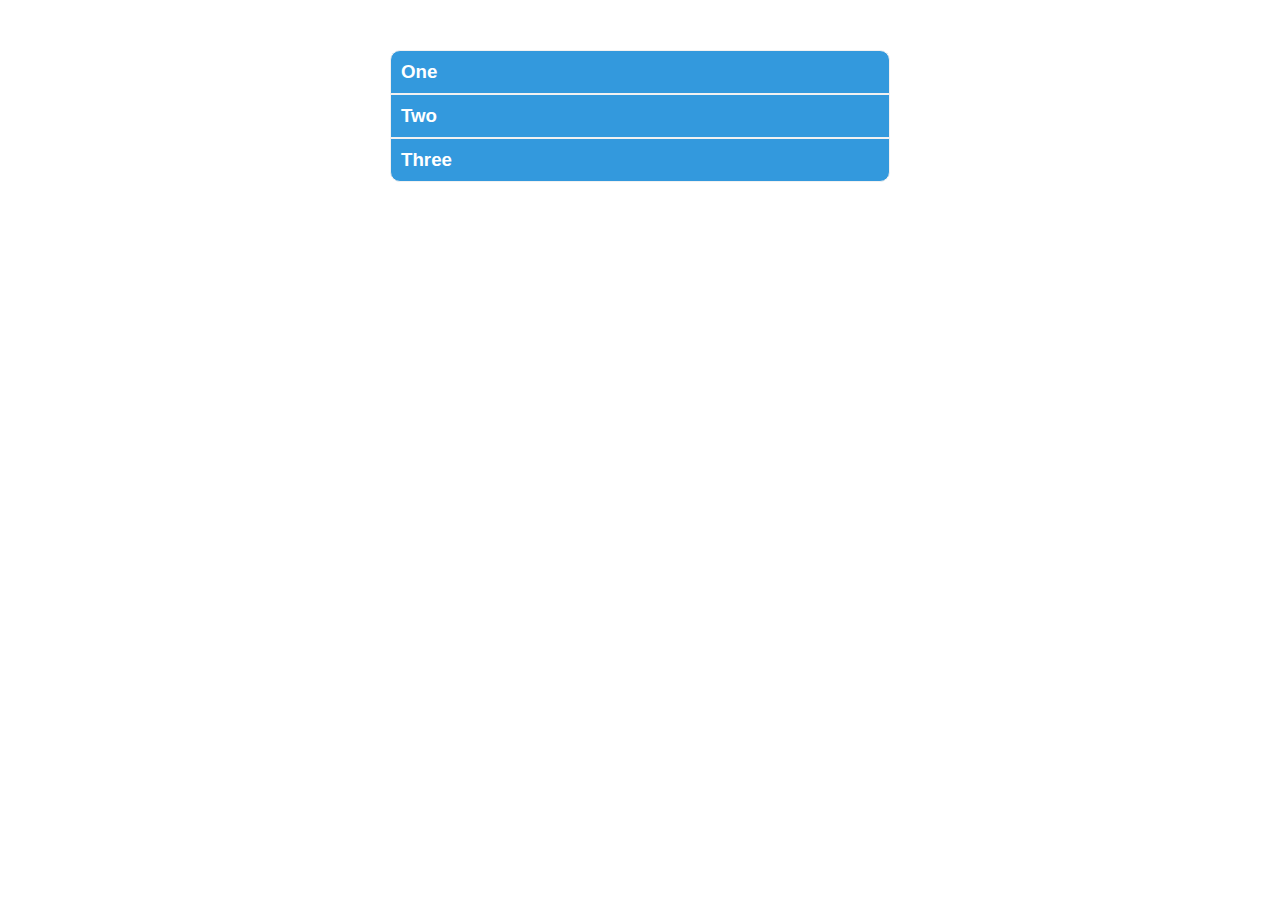
<file: index.html>
<!DOCTYPE html>
<html lang="en">
  <head>
    <meta charset="UTF-8" />
    <meta name="viewport" content="width=device-width, initial-scale=1.0" />
    <link rel="stylesheet" href="style.css" />
    <title>jQuery</title>
  </head>
  <body>
    <div class="faq">
      <div class="item">
        <h3 class="title">One</h3>
        <div class="content" style="display: none">
          <p>
            Lorem ipsum dolor sit amet, consectetur adipiscing elit. Nullam
            efficitur gravida sagittis. Nam eu felis quis lacus efficitur
            tempus. Nullam ac consectetur diam. Proin rhoncus vel magna vitae
            euismod. Vivamus ornare eleifend urna varius porttitor. Nulla ut
            viverra ipsum. Vivamus vel varius diam, in semper velit. Nulla ac
            justo hendrerit justo ultrices tincidunt porttitor ut neque.
          </p>
        </div>
      </div>

      <div class="item">
        <h3 class="title">Two</h3>
        <div class="content" style="display: none">
          <p>
            Lorem ipsum dolor sit amet, consectetur adipiscing elit. Proin
            eleifend dolor turpis, non sodales quam tempor sit amet. Vestibulum
            blandit tortor turpis, vitae finibus augue tempus eget. Fusce non
            posuere libero. Donec eleifend suscipit facilisis. Donec id est
            porta, ornare nunc sit amet, facilisis felis. Quisque nec dolor quis
            tortor congue euismod. Ut viverra turpis nec lorem viverra lobortis.
            Etiam nulla turpis, condimentum at nibh id, ultricies iaculis est.
            Nam convallis leo enim. Maecenas nec turpis leo. Suspendisse
            potenti. Donec convallis venenatis metus vitae ullamcorper.
            Vestibulum mollis quam in magna vestibulum iaculis. Nulla at aliquet
            tortor. Nulla ullamcorper libero consequat tellus facilisis, eu
            imperdiet tortor interdum. Integer ullamcorper tristique tellus in
            faucibus. Duis hendrerit erat quam, id porttitor nunc dignissim ut.
            Nam urna nunc, commodo vel magna eu, bibendum scelerisque massa.
            Curabitur eu lectus et diam scelerisque sollicitudin. Vestibulum
            bibendum ac urna eget imperdiet. Suspendisse id mi eu enim porta
            viverra nec eu quam.
          </p>
        </div>
      </div>

      <div class="item">
        <h3 class="title">Three</h3>
        <div class="content" style="display: none">
          <p>
            Lorem ipsum dolor sit amet, consectetur adipiscing elit. In eu
            tellus at tellus semper ultricies nec ut quam. Praesent vitae
            consectetur dolor. Mauris ullamcorper ultrices sagittis. Ut sed
            lobortis purus, eleifend bibendum eros. Cras vehicula sagittis quam,
            laoreet pellentesque elit faucibus eu. Phasellus sollicitudin lectus
            id urna blandit efficitur. Vestibulum vestibulum elementum lorem sit
            amet rhoncus. Curabitur et metus a velit consequat mattis. Praesent
            varius turpis at odio tincidunt placerat. Aliquam vel magna id
            turpis mattis hendrerit. Pellentesque ornare augue vitae porttitor
            auctor. Curabitur gravida, orci at volutpat sodales, arcu quam
            tempor felis, nec pharetra eros lectus tempus arcu. Phasellus
            egestas, odio non maximus tincidunt, dui ex lacinia tortor, id
            mollis dui neque ac arcu. Vivamus pulvinar convallis arcu. Orci
            varius natoque penatibus et magnis dis parturient montes, nascetur
            ridiculus mus. Praesent elementum sollicitudin fringilla.
            Pellentesque sed dolor sed urna interdum laoreet ac et leo. Mauris
            et ultrices magna. Fusce nec erat ipsum. Cras dictum urna non nunc
            luctus, ut pellentesque ipsum accumsan. In aliquet orci id porta
            gravida. Sed sit amet metus nisi. Curabitur nec rhoncus dui, ut
            tempor elit. Donec ac mi ultrices, porta est eu, fermentum tortor.
            Proin fringilla eleifend magna at eleifend. Nulla efficitur libero
            enim, ut bibendum neque posuere id. Nam feugiat in erat sit amet
            pulvinar. Vestibulum non tellus risus. Vivamus in blandit felis.
            Praesent pharetra tellus sit amet hendrerit mollis. Nulla
            condimentum diam id mattis aliquet. Morbi sed ornare nunc, et
            fringilla enim. Vestibulum dolor lacus, fringilla iaculis
            consectetur vitae, semper nec ipsum. Nunc scelerisque semper
            sagittis. Nullam aliquet lacus pharetra augue vestibulum elementum.
            Aenean egestas tellus vel nibh cursus, ut maximus risus molestie.
            Aenean sodales nibh eget venenatis imperdiet.
          </p>
        </div>
      </div>
    </div>

    <script src="jquery-3.6.0.min.js"></script>
    <script src="script.js"></script>
  </body>
</html>
</file>
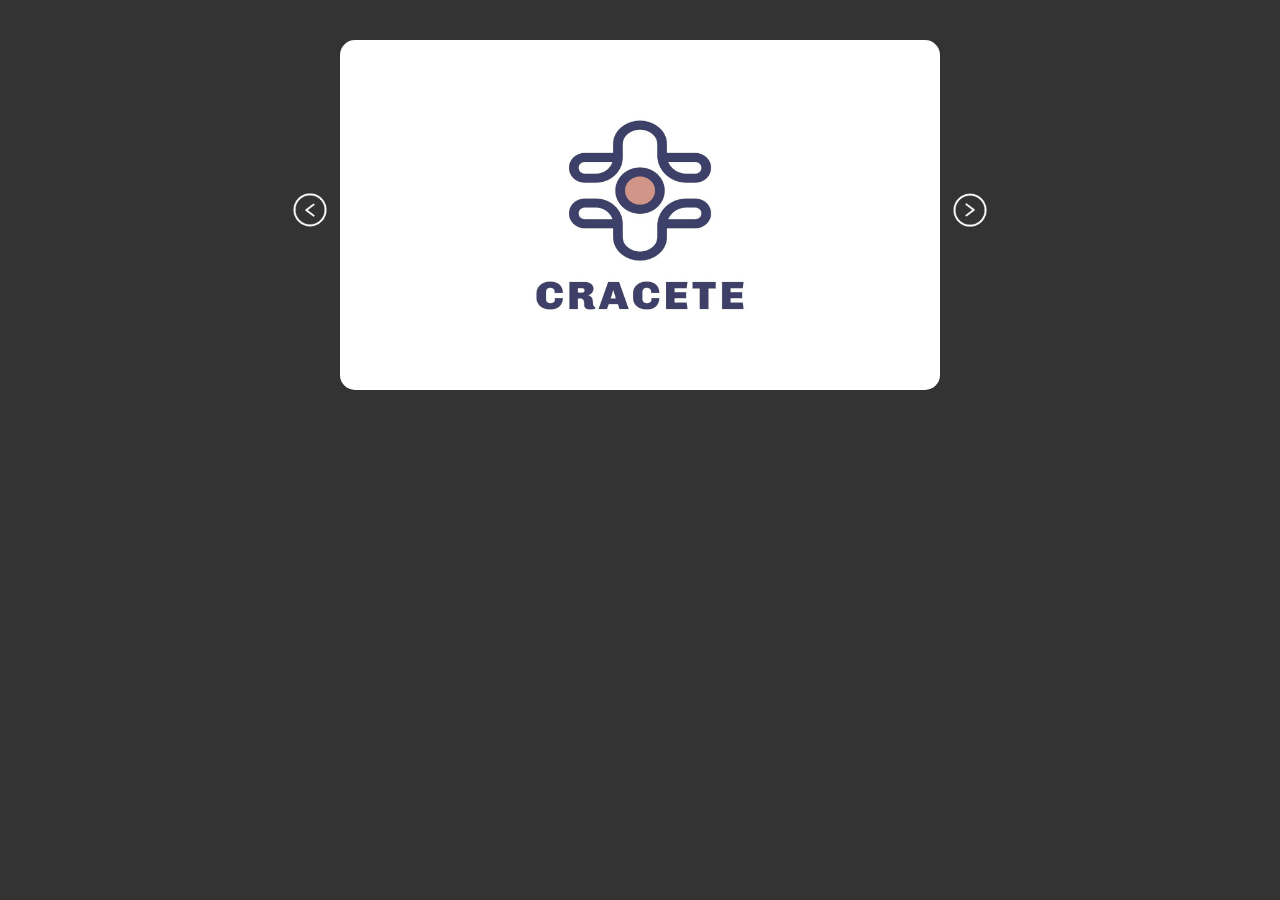
<file: index2.html>
<!DOCTYPE html>
<html lang="en">
  <head>
    <meta charset="UTF-8" />
    <meta name="viewport" content="width=device-width, initial-scale=1.0" />
    <link rel="stylesheet" href="style2.css" />
    <title>jQuery SlideShow</title>
  </head>
  <body>
    <div class="slider">
      <img class="prev" src="images/prev.png" />
      <div class="slide">
        <img class="show" src="images/001.jpg" />
        <img src="images/002.jpg" />
        <img src="images/003.jpg" />
      </div>
      <img class="next" src="images/next.png" />
    </div>

    <script src="jquery-3.6.0.min.js"></script>
    <script src="script2.js"></script>
  </body>
</html>
</file>
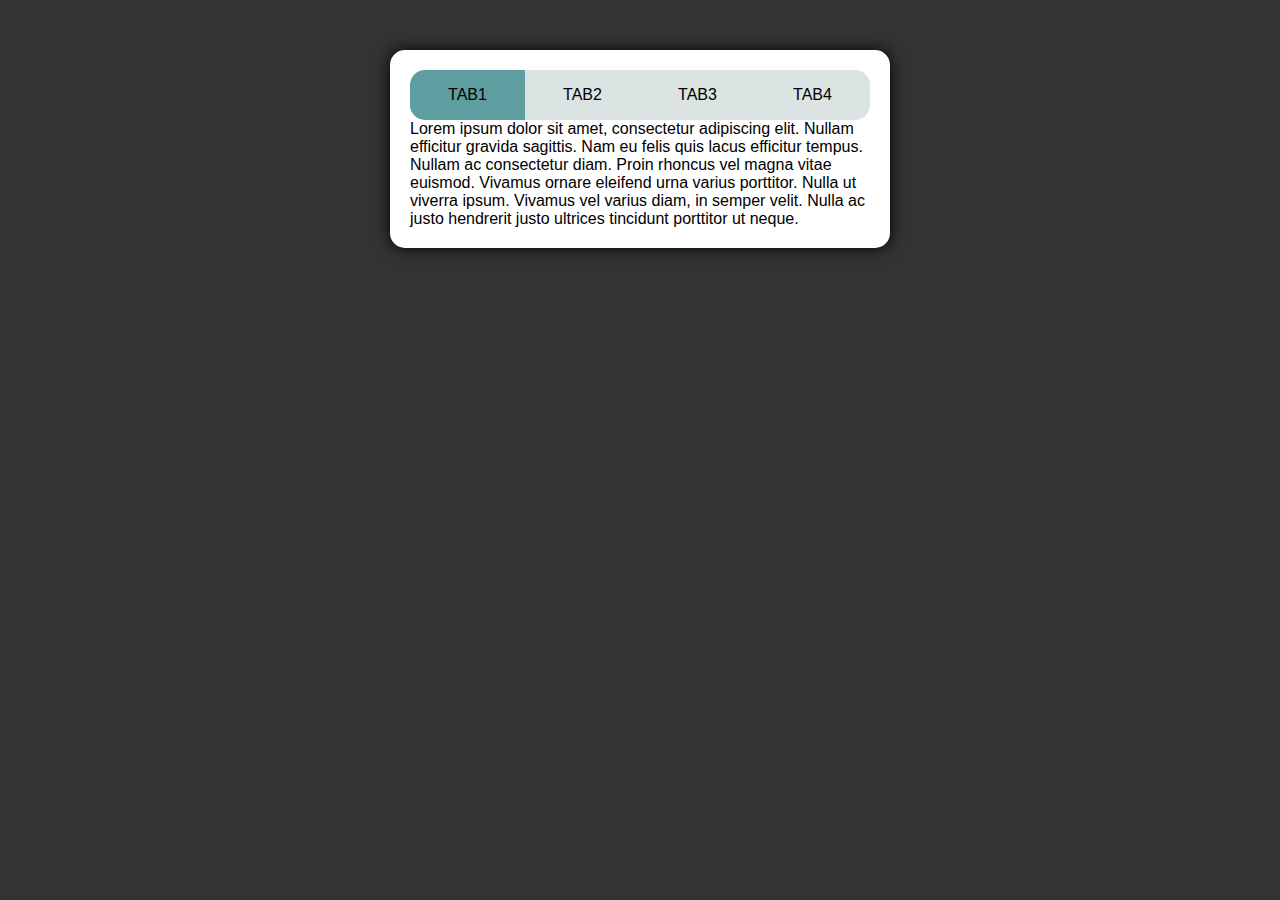
<file: index3.html>
<!DOCTYPE html>
<html lang="en">
  <head>
    <meta charset="UTF-8" />
    <meta name="viewport" content="width=device-width, initial-scale=1.0" />
    <link rel="stylesheet" href="style3.css" />
    <title>jQuery Tap</title>
  </head>
  <body>
    <div class="container">
      <div class="tabs">
        <ul>
          <li data-attr="tab_1" class="active">TAB1</li>
          <li data-attr="tab_2">TAB2</li>
          <li data-attr="tab_3">TAB3</li>
          <li data-attr="tab_4">TAB4</li>
        </ul>
      </div>

      <div class="content">
        <div class="tab_content tab_1">
          Lorem ipsum dolor sit amet, consectetur adipiscing elit. Nullam
          efficitur gravida sagittis. Nam eu felis quis lacus efficitur tempus.
          Nullam ac consectetur diam. Proin rhoncus vel magna vitae euismod.
          Vivamus ornare eleifend urna varius porttitor. Nulla ut viverra ipsum.
          Vivamus vel varius diam, in semper velit. Nulla ac justo hendrerit
          justo ultrices tincidunt porttitor ut neque.
        </div>
        <div class="tab_content tab_2">
          Lorem ipsum dolor sit amet, consectetur adipiscing elit. Proin
          eleifend dolor turpis, non sodales quam tempor sit amet. Vestibulum
          blandit tortor turpis, vitae finibus augue tempus eget. Fusce non
          posuere libero. Donec eleifend suscipit facilisis. Donec id est porta,
          ornare nunc sit amet, facilisis felis. Quisque nec dolor quis tortor
          congue euismod. Ut viverra turpis nec lorem viverra lobortis. Etiam
          nulla turpis, condimentum at nibh id, ultricies iaculis est. Nam
          convallis leo enim. Maecenas nec turpis leo. Suspendisse potenti.
          Donec convallis venenatis metus vitae ullamcorper. Vestibulum mollis
          quam in magna vestibulum iaculis. Nulla at aliquet tortor. Nulla
          ullamcorper libero consequat tellus facilisis, eu imperdiet tortor
          interdum. Integer ullamcorper tristique tellus in faucibus. Duis
          hendrerit erat quam, id porttitor nunc dignissim ut. Nam urna nunc,
          commodo vel magna eu, bibendum scelerisque massa. Curabitur eu lectus
          et diam scelerisque sollicitudin. Vestibulum bibendum ac urna eget
          imperdiet. Suspendisse id mi eu enim porta viverra nec eu quam.
        </div>
        <div class="tab_content tab_3">
          Lorem ipsum dolor sit amet, consectetur adipiscing elit. In eu tellus
          at tellus semper ultricies nec ut quam. Praesent vitae consectetur
          dolor. Mauris ullamcorper ultrices sagittis. Ut sed lobortis purus,
          eleifend bibendum eros. Cras vehicula sagittis quam, laoreet
          pellentesque elit faucibus eu. Phasellus sollicitudin lectus id urna
          blandit efficitur. Vestibulum vestibulum elementum lorem sit amet
          rhoncus. Curabitur et metus a velit consequat mattis. Praesent varius
          turpis at odio tincidunt placerat. Aliquam vel magna id turpis mattis
          hendrerit. Pellentesque ornare augue vitae porttitor auctor. Curabitur
          gravida, orci at volutpat sodales, arcu quam tempor felis, nec
          pharetra eros lectus tempus arcu. Phasellus egestas, odio non maximus
          tincidunt, dui ex lacinia tortor, id mollis dui neque ac arcu. Vivamus
          pulvinar convallis arcu. Orci varius natoque penatibus et magnis dis
          parturient montes, nascetur ridiculus mus. Praesent elementum
          sollicitudin fringilla. Pellentesque sed dolor sed urna interdum
          laoreet ac et leo. Mauris et ultrices magna. Fusce nec erat ipsum.
          Cras dictum urna non nunc luctus, ut pellentesque ipsum accumsan. In
          aliquet orci id porta gravida. Sed sit amet metus nisi. Curabitur nec
          rhoncus dui, ut tempor elit. Donec ac mi ultrices, porta est eu,
          fermentum tortor. Proin fringilla eleifend magna at eleifend. Nulla
          efficitur libero enim, ut bibendum neque posuere id. Nam feugiat in
          erat sit amet pulvinar. Vestibulum non tellus risus. Vivamus in
          blandit felis. Praesent pharetra tellus sit amet hendrerit mollis.
          Nulla condimentum diam id mattis aliquet. Morbi sed ornare nunc, et
          fringilla enim. Vestibulum dolor lacus, fringilla iaculis consectetur
          vitae, semper nec ipsum. Nunc scelerisque semper sagittis. Nullam
          aliquet lacus pharetra augue vestibulum elementum. Aenean egestas
          tellus vel nibh cursus, ut maximus risus molestie. Aenean sodales nibh
          eget venenatis imperdiet.
        </div>
        <div class="tab_content tab_4">
          Lorem ipsum dolor sit amet, consectetur adipiscing elit. Nullam
          pharetra purus vitae nunc varius, at auctor purus bibendum. Praesent
          mattis lacus ut dui iaculis, a cursus libero venenatis. Pellentesque
          scelerisque mi non est tincidunt rhoncus. Etiam faucibus, nibh a
          elementum dictum, erat ligula viverra orci, sed finibus justo erat et
          enim. Vivamus rutrum odio congue, blandit risus nec, sagittis lacus.
          Fusce quis tempor risus. Aenean volutpat elit lorem, quis vehicula
          massa venenatis at. In tincidunt arcu eget leo elementum, id porta
          velit porttitor. Class aptent taciti sociosqu ad litora torquent per
          conubia nostra, per inceptos himenaeos. Proin iaculis eros a nulla
          vehicula dapibus. Nulla interdum, enim ac tincidunt dictum, enim risus
          elementum eros, non tincidunt sapien urna sit amet ipsum. Sed at
          vestibulum nisl. Aenean dignissim elit quis quam pellentesque, quis
          pulvinar justo pulvinar. Cras venenatis eu tellus et sodales. Donec
          fermentum, orci a varius suscipit, diam dolor eleifend urna, fringilla
          semper felis mi a arcu. Mauris vulputate maximus quam, non luctus
          nulla mattis sit amet. Ut bibendum placerat risus dictum molestie.
          Praesent nec iaculis ligula. Praesent tincidunt arcu tellus, et
          feugiat augue lacinia et. Integer tempor venenatis sem, nec vulputate
          nulla suscipit sed. Curabitur rhoncus elementum enim vitae accumsan.
          Donec nulla ante, pulvinar in placerat eu, dapibus a justo. Fusce
          tempor consequat magna, ut tincidunt ipsum. Aenean cursus neque
          rhoncus, cursus felis convallis, vulputate dui. Vivamus vehicula massa
          in pulvinar vestibulum. Mauris sodales orci nec ipsum viverra, in
          congue urna pellentesque. Morbi dignissim felis dolor, non vehicula
          nunc dignissim sed. Morbi a dui scelerisque, facilisis mauris sed,
          volutpat ligula. Praesent vitae massa viverra, egestas mi id, posuere
          risus. Curabitur semper erat nec nisi tincidunt, vehicula dignissim
          risus bibendum. Nam tellus justo, dictum vehicula ipsum ut, ornare
          hendrerit lorem. Nam eleifend sagittis mauris quis vehicula.
          Suspendisse in rutrum lectus. Lorem ipsum dolor sit amet, consectetur
          adipiscing elit. In orci turpis, sollicitudin ut neque vel, fermentum
          suscipit nunc. Sed tempor molestie dui, ut malesuada eros vulputate
          in. Nullam mattis ante diam, eu iaculis lectus dapibus scelerisque.
          Pellentesque ac facilisis ante. Cras a varius sapien. Etiam in ante
          ultrices, molestie ex eu, ultricies est. Ut commodo, eros vitae
          viverra vehicula, odio felis dignissim dui, sed egestas nunc leo nec
          dui. Ut egestas justo urna, vitae tristique tortor vulputate eu. Nam
          lectus ligula, lobortis eu justo cursus, lacinia condimentum purus.
          Suspendisse felis risus, sodales eu tortor id, tincidunt imperdiet
          lorem. Maecenas quis magna ligula. Duis vel dictum eros. Curabitur ut
          neque at velit blandit porta. Fusce id ultricies ex, sed placerat
          lectus. Nullam ut tempus sapien. Aliquam ut ipsum sed metus elementum
          aliquam. Etiam vulputate rhoncus accumsan. Nullam pellentesque
          dignissim justo a cursus. Maecenas eu magna bibendum, mattis dolor ac,
          gravida tortor. Aliquam molestie dolor sed quam facilisis, ac
          efficitur lectus tempor. Nam hendrerit commodo tortor, at aliquam leo
          tincidunt a. Aliquam porttitor ut metus at sodales. Aliquam urna
          nulla, lobortis in interdum ut, elementum ut elit. Aenean aliquet
          scelerisque felis sit amet auctor. Nulla ac consequat metus. Nulla
          facilisis elit ac placerat fermentum.
        </div>
      </div>
    </div>

    <script src="jquery-3.6.0.min.js"></script>
    <script src="script3.js"></script>
  </body>
</html>
</file>
<file: style.css>
* {
  margin: 0;
  padding: 0;
}

body {
  font-family: "Segoe UI", Tahoma, Geneva, Verdana, sans-serif;
}

.faq {
  width: 500px;
  margin: 50px auto;
}

.title {
  cursor: pointer;
  background-color: #3399dd;
  color: #fff;
  border: 1px solid #f1f1f1;
  padding: 10px;
}

.title:hover {
  background-color: #fff;
  color: #3399dd;
}

.content {
  background-color: #fff;
  padding: 10px;
}

.item:first-child .title {
  border-radius: 10px 10px 0 0;
}

.item:last-child .title {
  border-radius: 0 0 10px 10px;
}
</file>
<file: style2.css>
body {
  background-color: #333;
}

.slider {
  margin: 40px auto;
  width: 720px;
}

.slide {
  width: 600px;
  height: 350px;
  overflow: hidden;
  float: left;
  position: relative;
}

.slide img {
  width: 100%;
  height: 100%;
  display: none;
  border-radius: 15px;
}

.prev,
.next {
  width: 40px;
  float: left;
  margin: 150px 10px 0 10px;
  cursor: pointer;
}

.slide .show {
  display: inline-block;
}
</file>
<file: style3.css>
* {
  margin: 0;
  padding: 0;
  box-sizing: border-box;
  font-family: "Segoe UI", Tahoma, Geneva, Verdana, sans-serif;
}

ul {
  list-style: none;
}

body {
  background-color: #333;
}

.container {
  width: 500px;
  margin: 50px auto;
  background-color: white;
  padding: 20px;
  border-radius: 15px;
  box-shadow: 0 0 15px 0;
}

.tabs ul {
  width: 100%;
  height: 50px;
  display: flex;
}

.tabs ul li {
  width: 25%;
  height: 50px;
  background-color: #dbe3e3;
  text-align: center;
  line-height: 50px;
  cursor: pointer;
  transition: all 0.2s ease-in;
}

.tabs ul li:first-child {
  border-radius: 15px 0 0 15px;
}

.tabs ul li:last-child {
  border-radius: 0 15px 15px 0;
}

.tabs ul li:hover {
  background-color: cadetblue;
}

.tabs .active {
  background-color: cadetblue;
}
</file>
